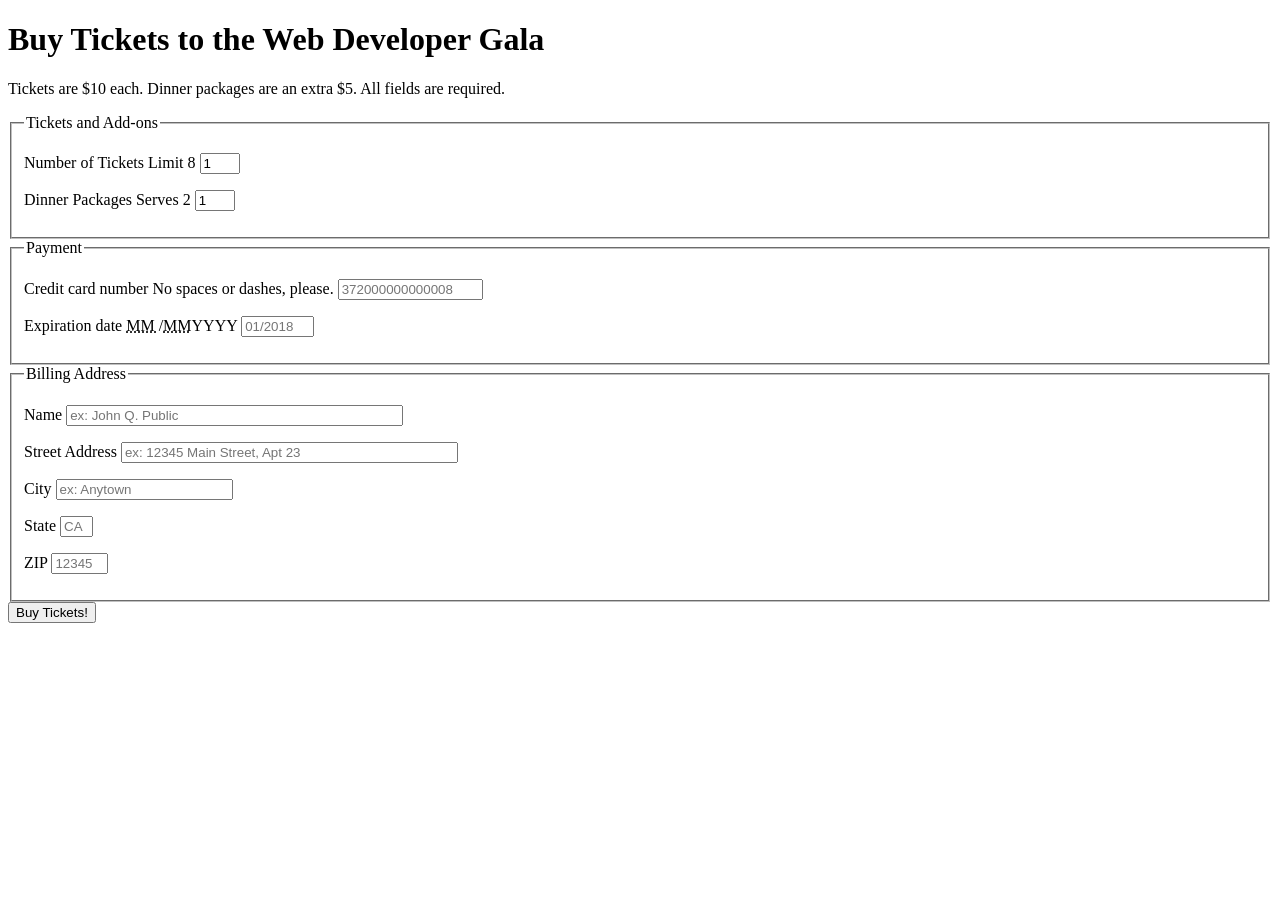
<file: Week2_QuizA.html>
<!DOCTYPE html>
<html lang="us-en">
<head>
    <meta charset="UTF-8">
    <meta http-equiv="X-UA-Compatible" content="IE=edge">
    <meta name="viewport" content="width=device-width, initial-scale=1.0">
    <title>Document</title>
    <style>
        [type~="required"]:invalid {
            color: red;
        }
    </style>
</head>
<body>

    <form method="GET" action="/processor">
        <h1>Buy Tickets to the Web Developer Gala </h1>
        <p>Tickets are $10 each. Dinner packages are an extra $5. All fields are required.</p>
        <fieldset title="fieldset1">
            <legend>Tickets and Add-ons</legend>
            <p>
                <label for="quantity">Number of Tickets</label>
                <span class="help">Limit 8</span>
                <input type="number" value="1" name="quantity" id="quantity" step="1" min="1" max="8" required>
            </p>
            <p>
                <label for="quantity">Dinner Packages</label>
                <span class="help">Serves 2</span>
                <input type="number" value="1" name="quantity" id="quantity" step="1" min="1" max="8">
            </p>
        </fieldset>
        <fieldset title="fieldset2">
            <legend>Payment</legend>
            <p>
                <label for="ccn">Credit card number</label>
                <span class="help">No spaces or dashes, please.</span>
                <input type="text" id="ccn" name="ccn" placeholder= "372000000000008" maxlength="16" size="16" required>
            </p>
            <p>
                <label for="expiration">Expiration date</label>
                <span class="help"><abbr title="Two-digit month">MM </abbr>/<abbr title="Four-digit Year">MM</abbr>YYYY</span>
                <input type="text" id="expiration" name="expiration"  placeholder="01/2018" maxlength="7" size="7" required>
            </p>
        </fieldset>
        <fieldset title="fieldset3">
            <legend>Billing Address</legend>
            <p>
                <label for="name">Name</label>
                <input type="text" id="name" name="name" placeholder= "ex: John Q. Public" size="40" required>
            </p>
            <p>
                <label for="street_address">Street Address</label>
                <input type="text" id="name" name="name" placeholder= "ex: 12345 Main Street, Apt 23" size="40">
            </p>
            <p>
                <label for="city">City</label>
                <input type="text" id="city" name="city" placeholder= "ex: Anytown">
            </p>
            <p>
                <label for="state">State</label>
                <input type="text" id="state" name="state" placeholder= "CA" maxlength="2" pattern="[A-W]{2}" size="2">
            </p>
            <p>
                <label for="zip">ZIP</label>
                <input type="text" id="zip" name="zip" placeholder= "12345" maxlength="5" pattern="0-9{5}" size="5">
            </p>
        </fieldset>
        <button type="submit">Buy Tickets!</button>

    </form>
    
</body>
</html>
</file>
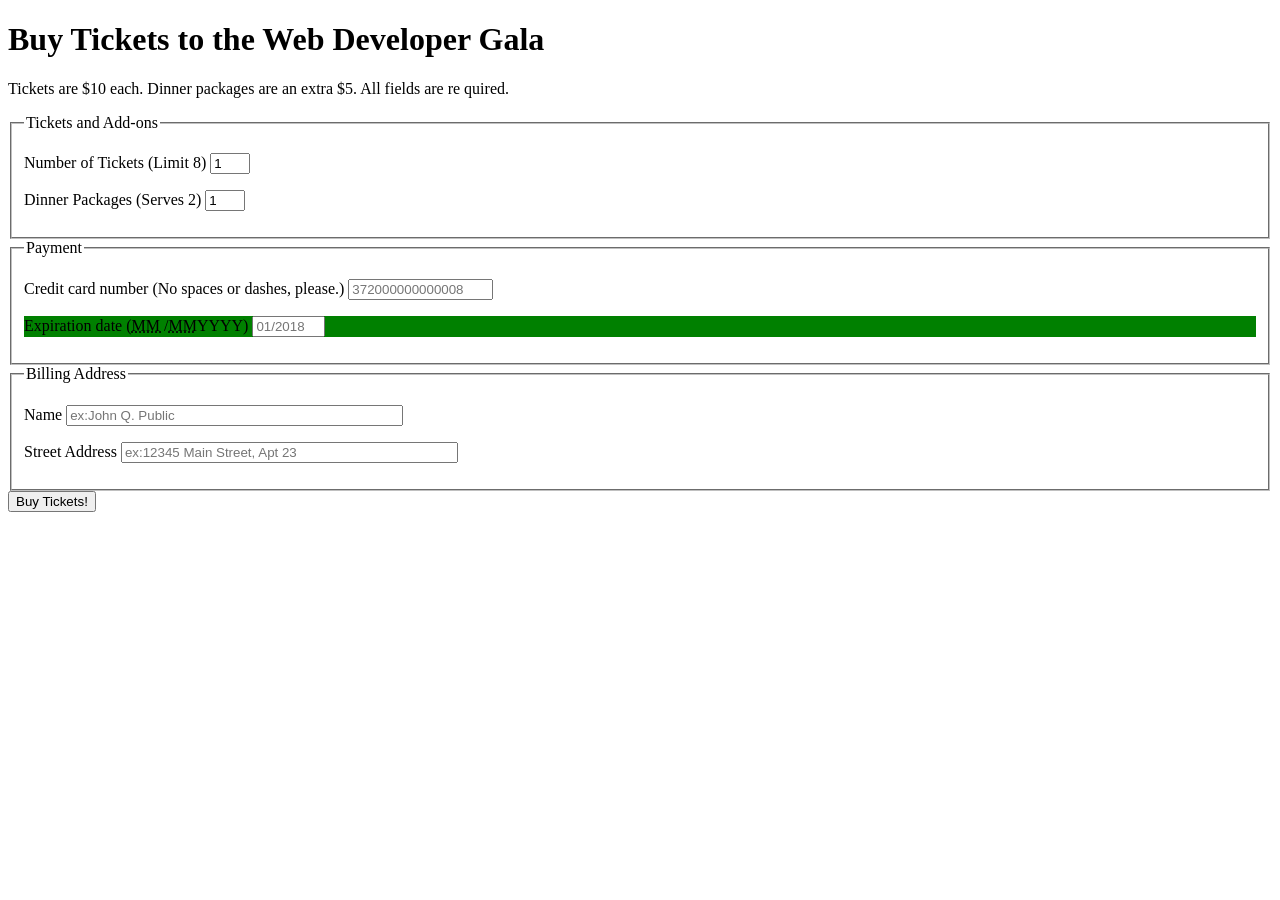
<file: Week2_QuizB.html>
<!DOCTYPE html>
<html lang="en">

<head>
    <meta charset="UTF-8">
    <meta http-equiv="X-UA-Compatible" content="IE=edge">
    <meta name="viewport" content="width=device-width, initial-scale=1.0">
    <title>Document</title>
    <link rel="stylesheet" type="text/css" href="week2Main.css">
</head>

<body>

    <form method="GET" action="/processor">
        <h1>Buy Tickets to the Web Developer Gala</h1>
        <p>Tickets
            are
            $10
            each.
            Dinner
            packages
            are
            an
            extra
            $5.
            All
            fields
            are
            re
            quired.</p>
        <fieldset title="fieldset1">
            <legend>Tickets and Add­‐ons</legend>
            <p>
                <label for="quantity">Number
                    of
                    Tickets</label>
                <span class="help">Limit
                    8</span>
                <input type="number" value="1" name="quantity" id="quantity" ste p="1" min="1" max="8" required>
            </p>
            <p>
                <label for="quantity">Dinner
                    Packages</label>
                <span class="help">Serves
                    2</span>
                <input type="number" value="1" name="quantity" id="quantity" ste p="1" min="1" max="8">
            </p>
        </fieldset>
        <fieldset title="fieldset2">
            <legend>Payment</legend>
            <p>
                <label for="ccn">Credit
                    card
                    number</label>
                <span class="help">No
                    spaces
                    or
                    dashes,
                    please.</span>
                <input type="text" id="ccn" name="ccn" placeholder="372000000000008" 
                maxlength="16" size="16" required>
            </p>
            <p>
                <label for="expiration">Expiration date</label>
                <span class="help"><abbr title="Two-­-digit month">MM
                    </abbr>/<abbr title="Four-­‐digit Year">MM</abbr>YYYY</span>
                <input type="text" id="expiration" name="expiration" placeholder="01/2018" maxlength="7" size="7" required>
            </p>
        </fieldset>
        <fieldset title="fieldset3">
            <legend>Billing Address</legend>
            <p>
                <label for="name">Name</label>
                <input type="text" id="name" name="name" placeholder="ex:John Q. Public" size="40" required>
            </p>
            <p>
                <label for="street_address">Street
                    Address</label>
                <input type="text" id="name" name="name" placeholder="ex:12345 Main Street, Apt 23" size="40">
            </p>
            <p>
                <label for="city">City</label>
                <input type="text" id="city" name="city" placeholder="ex:Anytown">
            </p>
            <p>
                <label for="state">State</label>
                <input type="text" id="state" name="state" placeholder="CA" maxle ngth="2" pattern="[A-­‐W]{2}" size="2">
            </p>
            <p>
                <label for="zip">ZIP</label>
                <input type="text" id="zip" name="zip" placeholder="12345" maxle ngth="5" pattern="0-­‐9{5}" size="5">
            </p>
        </fieldset>
        <button type="submit">Buy Tickets!</button>
    </form>

</body>

</html>
</file>
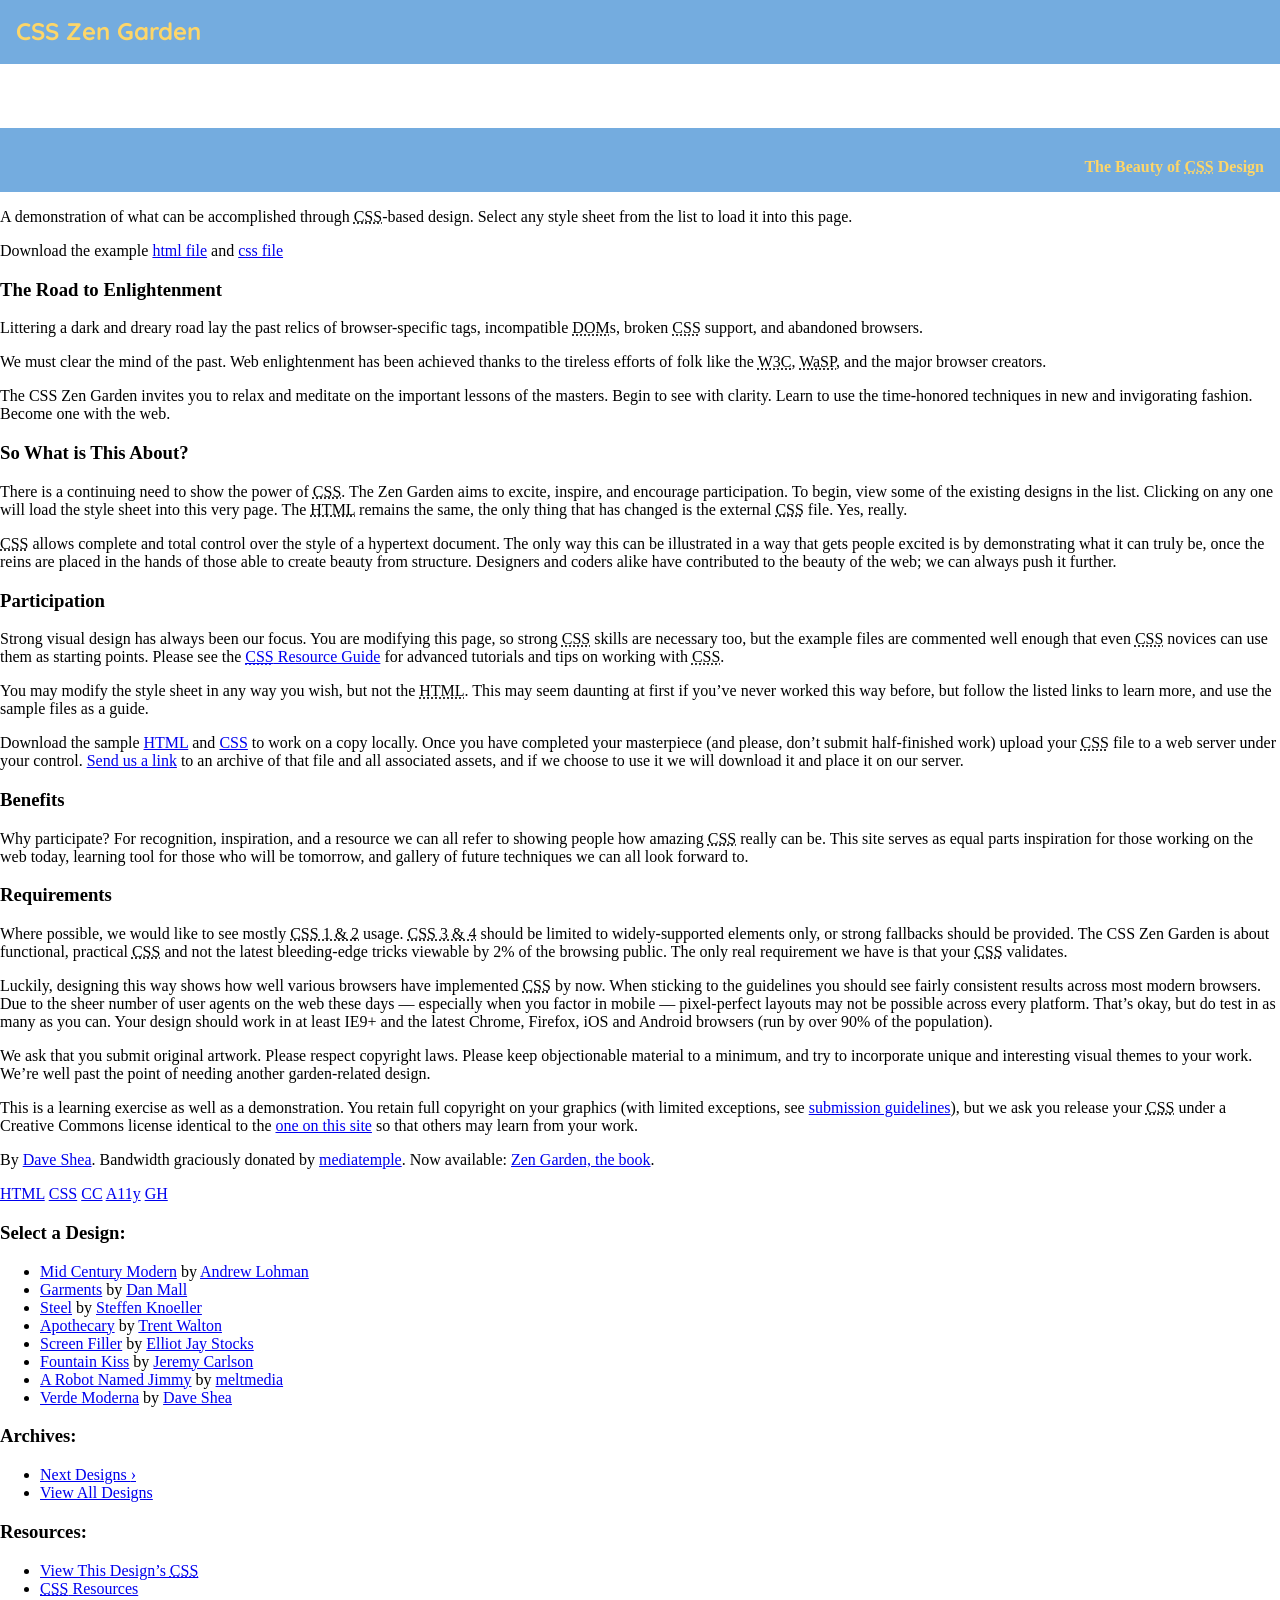
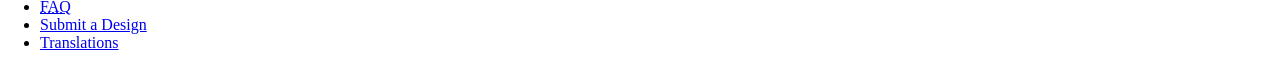
<file: group_project/zen.html>
<!DOCTYPE html>
<html lang="en">
<head>
	<meta charset="utf-8">
	<title>CSS Zen Garden: The Beauty of CSS Design</title>

	<link rel="stylesheet" media="screen" href="css/zen_group_project.css">
	<link rel="stylesheet" href="http://meyerweb.com/eric/tools/css/reset/">
	<link rel="alternate" type="application/rss+xml" title="RSS" href="http://www.csszengarden.com/zengarden.xml">
	

	<meta name="viewport" content="width=device-width, initial-scale=1.0">
	<meta name="author" content="Dave Shea">
	<meta name="description" content="A demonstration of what can be accomplished visually through CSS-based design.">
	<meta name="robots" content="all">


	<!--[if lt IE 9]>
	<script src="script/html5shiv.js"></script>
	<![endif]-->
</head>

<!--



	View source is a feature, not a bug. Thanks for your curiosity and
	interest in participating!

	Here are the submission guidelines for the new and improved csszengarden.com:

	- CSS3? Of course! Prefix for ALL browsers where necessary.
	- go responsive; test your layout at multiple screen sizes.
	- your browser testing baseline: IE9+, recent Chrome/Firefox/Safari, and iOS/Android
	- Graceful degradation is acceptable, and in fact highly encouraged.
	- use classes for styling. Don't use ids.
	- web fonts are cool, just make sure you have a license to share the files. Hosted 
	  services that are applied via the CSS file (ie. Google Fonts) will work fine, but
	  most that require custom HTML won't. TypeKit is supported, see the readme on this
	  page for usage instructions: https://github.com/mezzoblue/csszengarden.com/

	And a few tips on building your CSS file:

	- use :first-child, :last-child and :nth-child to get at non-classed elements
	- use ::before and ::after to create pseudo-elements for extra styling
	- use multiple background images to apply as many as you need to any element
	- use the Kellum Method for image replacement, if still needed. http://goo.gl/GXxdI
	- don't rely on the extra divs at the bottom. Use ::before and ::after instead.

		
-->

<body id="css-zen-garden">
<div class="page-wrapper">

	<section class="intro" id="zen-intro">
		<header role="banner">
			<h1>CSS Zen Garden</h1>
			<h2>The Beauty of <abbr title="Cascading Style Sheets">CSS</abbr> Design</h2>
		</header>

		<div class="summary" id="zen-summary" role="article">
			<p>A demonstration of what can be accomplished through <abbr title="Cascading Style Sheets">CSS</abbr>-based design. Select any style sheet from the list to load it into this page.</p>
			<p>Download the example <a href="/examples/index" title="This page's source HTML code, not to be modified.">html file</a> and <a href="/examples/style.css" title="This page's sample CSS, the file you may modify.">css file</a></p>
		</div>

		<div class="preamble" id="zen-preamble" role="article">
			<h3>The Road to Enlightenment</h3>
			<p>Littering a dark and dreary road lay the past relics of browser-specific tags, incompatible <abbr title="Document Object Model">DOM</abbr>s, broken <abbr title="Cascading Style Sheets">CSS</abbr> support, and abandoned browsers.</p>
			<p>We must clear the mind of the past. Web enlightenment has been achieved thanks to the tireless efforts of folk like the <abbr title="World Wide Web Consortium">W3C</abbr>, <abbr title="Web Standards Project">WaSP</abbr>, and the major browser creators.</p>
			<p>The CSS Zen Garden invites you to relax and meditate on the important lessons of the masters. Begin to see with clarity. Learn to use the time-honored techniques in new and invigorating fashion. Become one with the web.</p>
		</div>
	</section>

	<div class="main supporting" id="zen-supporting" role="main">
		<div class="explanation" id="zen-explanation" role="article">
			<h3>So What is This About?</h3>
			<p>There is a continuing need to show the power of <abbr title="Cascading Style Sheets">CSS</abbr>. The Zen Garden aims to excite, inspire, and encourage participation. To begin, view some of the existing designs in the list. Clicking on any one will load the style sheet into this very page. The <abbr title="HyperText Markup Language">HTML</abbr> remains the same, the only thing that has changed is the external <abbr title="Cascading Style Sheets">CSS</abbr> file. Yes, really.</p>
			<p><abbr title="Cascading Style Sheets">CSS</abbr> allows complete and total control over the style of a hypertext document. The only way this can be illustrated in a way that gets people excited is by demonstrating what it can truly be, once the reins are placed in the hands of those able to create beauty from structure. Designers and coders alike have contributed to the beauty of the web; we can always push it further.</p>
		</div>

		<div class="participation" id="zen-participation" role="article">
			<h3>Participation</h3>
			<p>Strong visual design has always been our focus. You are modifying this page, so strong <abbr title="Cascading Style Sheets">CSS</abbr> skills are necessary too, but the example files are commented well enough that even <abbr title="Cascading Style Sheets">CSS</abbr> novices can use them as starting points. Please see the <a href="http://www.mezzoblue.com/zengarden/resources/" title="A listing of CSS-related resources"><abbr title="Cascading Style Sheets">CSS</abbr> Resource Guide</a> for advanced tutorials and tips on working with <abbr title="Cascading Style Sheets">CSS</abbr>.</p>
			<p>You may modify the style sheet in any way you wish, but not the <abbr title="HyperText Markup Language">HTML</abbr>. This may seem daunting at first if you&#8217;ve never worked this way before, but follow the listed links to learn more, and use the sample files as a guide.</p>
			<p>Download the sample <a href="/examples/index" title="This page's source HTML code, not to be modified.">HTML</a> and <a href="/examples/style.css" title="This page's sample CSS, the file you may modify.">CSS</a> to work on a copy locally. Once you have completed your masterpiece (and please, don&#8217;t submit half-finished work) upload your <abbr title="Cascading Style Sheets">CSS</abbr> file to a web server under your control. <a href="http://www.mezzoblue.com/zengarden/submit/" title="Use the contact form to send us your CSS file">Send us a link</a> to an archive of that file and all associated assets, and if we choose to use it we will download it and place it on our server.</p>
		</div>

		<div class="benefits" id="zen-benefits" role="article">
			<h3>Benefits</h3>
			<p>Why participate? For recognition, inspiration, and a resource we can all refer to showing people how amazing <abbr title="Cascading Style Sheets">CSS</abbr> really can be. This site serves as equal parts inspiration for those working on the web today, learning tool for those who will be tomorrow, and gallery of future techniques we can all look forward to.</p>
		</div>

		<div class="requirements" id="zen-requirements" role="article">
			<h3>Requirements</h3>
			<p>Where possible, we would like to see mostly <abbr title="Cascading Style Sheets, levels 1 and 2">CSS 1 &amp; 2</abbr> usage. <abbr title="Cascading Style Sheets, levels 3 and 4">CSS 3 &amp; 4</abbr> should be limited to widely-supported elements only, or strong fallbacks should be provided. The CSS Zen Garden is about functional, practical <abbr title="Cascading Style Sheets">CSS</abbr> and not the latest bleeding-edge tricks viewable by 2% of the browsing public. The only real requirement we have is that your <abbr title="Cascading Style Sheets">CSS</abbr> validates.</p>
			<p>Luckily, designing this way shows how well various browsers have implemented <abbr title="Cascading Style Sheets">CSS</abbr> by now. When sticking to the guidelines you should see fairly consistent results across most modern browsers. Due to the sheer number of user agents on the web these days &#8212; especially when you factor in mobile &#8212; pixel-perfect layouts may not be possible across every platform. That&#8217;s okay, but do test in as many as you can. Your design should work in at least IE9+ and the latest Chrome, Firefox, iOS and Android browsers (run by over 90% of the population).</p>
			<p>We ask that you submit original artwork. Please respect copyright laws. Please keep objectionable material to a minimum, and try to incorporate unique and interesting visual themes to your work. We&#8217;re well past the point of needing another garden-related design.</p>
			<p>This is a learning exercise as well as a demonstration. You retain full copyright on your graphics (with limited exceptions, see <a href="http://www.mezzoblue.com/zengarden/submit/guidelines/">submission guidelines</a>), but we ask you release your <abbr title="Cascading Style Sheets">CSS</abbr> under a Creative Commons license identical to the <a href="http://creativecommons.org/licenses/by-nc-sa/3.0/" title="View the Zen Garden's license information.">one on this site</a> so that others may learn from your work.</p>
			<p role="contentinfo">By <a href="http://www.mezzoblue.com/">Dave Shea</a>. Bandwidth graciously donated by <a href="http://www.mediatemple.net/">mediatemple</a>. Now available: <a href="http://www.amazon.com/exec/obidos/ASIN/0321303474/mezzoblue-20/">Zen Garden, the book</a>.</p>
		</div>

		<footer>
			<a href="http://validator.w3.org/check/referer" title="Check the validity of this site&#8217;s HTML" class="zen-validate-html">HTML</a>
			<a href="http://jigsaw.w3.org/css-validator/check/referer" title="Check the validity of this site&#8217;s CSS" class="zen-validate-css">CSS</a>
			<a href="http://creativecommons.org/licenses/by-nc-sa/3.0/" title="View the Creative Commons license of this site: Attribution-NonCommercial-ShareAlike." class="zen-license">CC</a>
			<a href="http://mezzoblue.com/zengarden/faq/#aaa" title="Read about the accessibility of this site" class="zen-accessibility">A11y</a>
			<a href="https://github.com/mezzoblue/csszengarden.com" title="Fork this site on Github" class="zen-github">GH</a>
		</footer>

	</div>


	<aside class="sidebar" role="complementary">
		<div class="wrapper">

			<div class="design-selection" id="design-selection">
				<h3 class="select">Select a Design:</h3>
				<nav role="navigation">
					<ul>
					<li>
						<a href="/221/" class="design-name">Mid Century Modern</a> by						<a href="http://andrewlohman.com/" class="designer-name">Andrew Lohman</a>
					</li>					<li>
						<a href="/220/" class="design-name">Garments</a> by						<a href="http://danielmall.com/" class="designer-name">Dan Mall</a>
					</li>					<li>
						<a href="/219/" class="design-name">Steel</a> by						<a href="http://steffen-knoeller.de" class="designer-name">Steffen Knoeller</a>
					</li>					<li>
						<a href="/218/" class="design-name">Apothecary</a> by						<a href="http://trentwalton.com" class="designer-name">Trent Walton</a>
					</li>					<li>
						<a href="/217/" class="design-name">Screen Filler</a> by						<a href="http://elliotjaystocks.com/" class="designer-name">Elliot Jay Stocks</a>
					</li>					<li>
						<a href="/216/" class="design-name">Fountain Kiss</a> by						<a href="http://jeremycarlson.com" class="designer-name">Jeremy Carlson</a>
					</li>					<li>
						<a href="/215/" class="design-name">A Robot Named Jimmy</a> by						<a href="http://meltmedia.com/" class="designer-name">meltmedia</a>
					</li>					<li>
						<a href="/214/" class="design-name">Verde Moderna</a> by						<a href="http://www.mezzoblue.com/" class="designer-name">Dave Shea</a>
					</li>					</ul>
				</nav>
			</div>

			<div class="design-archives" id="design-archives">
				<h3 class="archives">Archives:</h3>
				<nav role="navigation">
					<ul>
						<li class="next">
							<a href="/214/page1">
								Next Designs <span class="indicator">&rsaquo;</span>
							</a>
						</li>
						<li class="viewall">
							<a href="http://www.mezzoblue.com/zengarden/alldesigns/" title="View every submission to the Zen Garden.">
								View All Designs							</a>
						</li>
					</ul>
				</nav>
			</div>

			<div class="zen-resources" id="zen-resources">
				<h3 class="resources">Resources:</h3>
				<ul>
					<li class="view-css">
						<a href="/214/214.css" title="View the source CSS file of the currently-viewed design.">
							View This Design&#8217;s <abbr title="Cascading Style Sheets">CSS</abbr>						</a>
					</li>
					<li class="css-resources">
						<a href="http://www.mezzoblue.com/zengarden/resources/" title="Links to great sites with information on using CSS.">
							<abbr title="Cascading Style Sheets">CSS</abbr> Resources						</a>
					</li>
					<li class="zen-faq">
						<a href="http://www.mezzoblue.com/zengarden/faq/" title="A list of Frequently Asked Questions about the Zen Garden.">
							<abbr title="Frequently Asked Questions">FAQ</abbr>						</a>
					</li>
					<li class="zen-submit">
						<a href="http://www.mezzoblue.com/zengarden/submit/" title="Send in your own CSS file.">
							Submit a Design						</a>
					</li>
					<li class="zen-translations">
						<a href="http://www.mezzoblue.com/zengarden/translations/" title="View translated versions of this page.">
							Translations						</a>
					</li>
				</ul>
			</div>
		</div>
	</aside>


</div>

<!--

	These superfluous divs/spans were originally provided as catch-alls to add extra imagery.
	These days we have full ::before and ::after support, favour using those instead.
	These only remain for historical design compatibility. They might go away one day.
		
-->
<div class="extra1" role="presentation"></div><div class="extra2" role="presentation"></div><div class="extra3" role="presentation"></div>
<div class="extra4" role="presentation"></div><div class="extra5" role="presentation"></div><div class="extra6" role="presentation"></div>

</body>
</html>
</file>
<file: week2Main.css>
[class="help"]::before {content: "("}

[class="help"]::after {content: ")"}

fieldset > p:nth-child(n+4) {display: none;}

fieldset[title=fieldset2] > p + p {
    background-color: red;
}

fieldset:nth-of-type(2) > p + p {
    background-color: green;
}
</file>
<file: group_project/css/zen_group_project.css>
@import url("https://fonts.googleapis.com/css2?family=Merienda+One&family=Quicksand:wght@300;400;500;600;700&display=swap");
body {
  margin: 0;
  padding: 0;
}

section {
  margin: 0;
  padding: 0;
}

body .intro header {
  height: 10rem;
  background-image: -webkit-gradient(linear, left top, left bottom, from(#74acdf), color-stop(33.33%, #74acdf), color-stop(33.33%, #ffffff), color-stop(66.67%, #ffffff), color-stop(66.67%, #74acdf));
  background-image: linear-gradient(#74acdf, #74acdf 33.33%, #ffffff 33.33%, #ffffff 66.67%, #74acdf 66.67%);
  color: #fdd669;
  padding: 1rem;
  display: -webkit-box;
  display: -ms-flexbox;
  display: flex;
  -webkit-box-orient: vertical;
  -webkit-box-direction: normal;
      -ms-flex-direction: column;
          flex-direction: column;
  -webkit-box-pack: justify;
      -ms-flex-pack: justify;
          justify-content: space-between;
}

body .intro header h1 {
  font-family: "quicksand", sans-serif;
  text-align: left;
  margin: 0;
}

body .intro header h2 {
  font-family: "merienda one", serif;
  text-align: right;
  margin: 0;
  padding: 0;
  font-size: 1rem;
  text-align: bottom;
}
/*# sourceMappingURL=zen_group_project.css.map */
</file>
